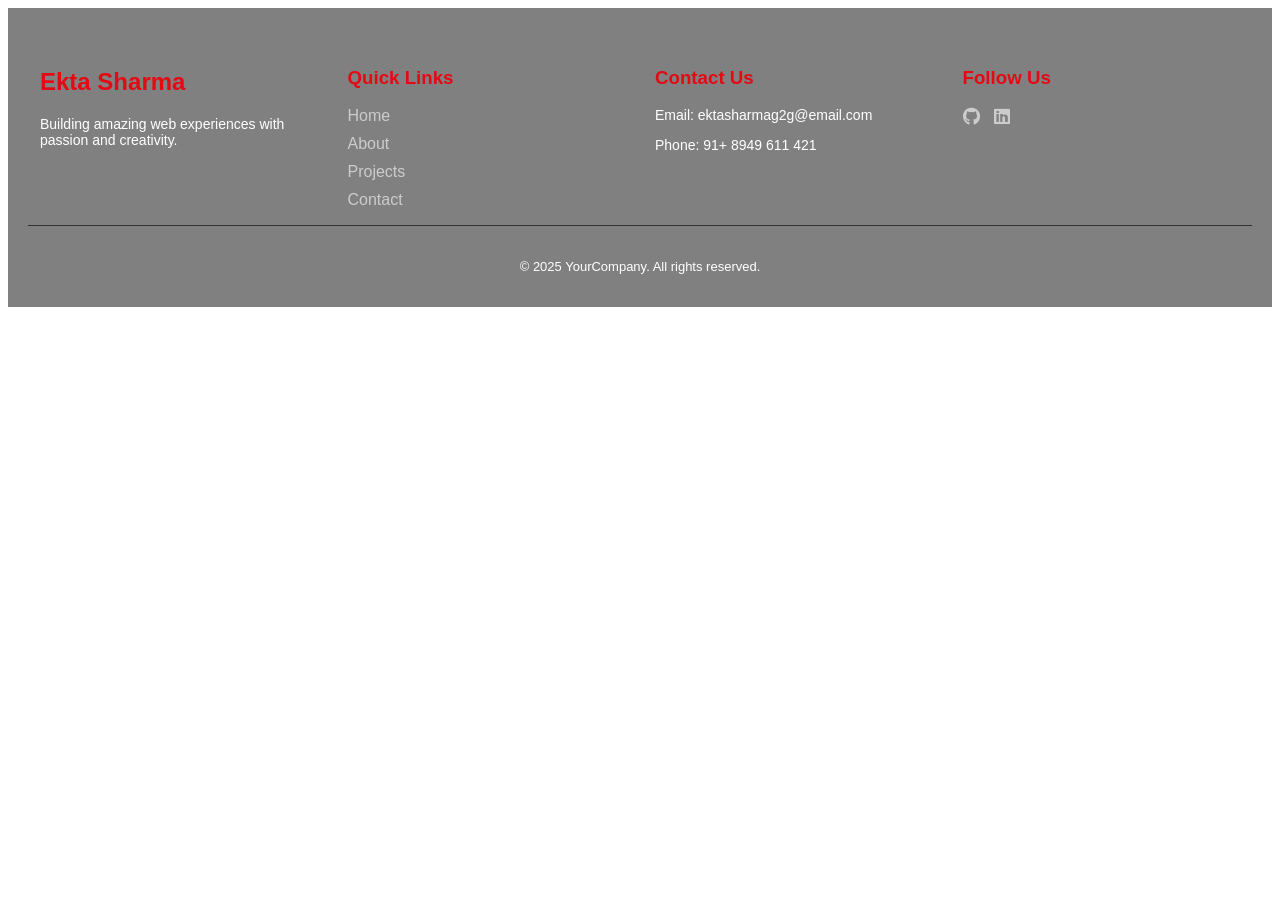
<file: footer.html>
<!DOCTYPE html>
 <html lang="en">
 <head>
    <meta charset="UTF-8">
    <meta name="viewport" content="width=device-width, initial-scale=1.0">
    <title>Document</title>
      <link rel="stylesheet" href="https://cdnjs.cloudflare.com/ajax/libs/font-awesome/6.5.1/css/all.min.css">  

 </head>
 <style>
    .footer {
  background-color: grey;
  padding: 20px;
  color: #fff;
  padding: 40px 20px 20px;
  font-family: 'Poppins', sans-serif;
  margin-bottom:100px    ;
}

.footer-container {
  display: grid;
  grid-template-columns: repeat(auto-fit, minmax(220px, 1fr));
  gap: 30px;
  max-width: 1200px;
  margin: auto;
}

.footer h2, .footer h3 {
  color: #e50914;
}

.footer a {
  color: #ccc;
  text-decoration: none;
}

.footer a:hover {
  color: #fff;
  text-decoration: underline;
}

.footer-about p,
.footer-contact p {
  font-size: 14px;
  margin-top: 10px;
}

.footer-links ul {
  list-style: none;
  padding: 0;
}

.footer-links li {
  margin-bottom: 10px;
}

.social-icons a {
  margin-right: 10px;
  font-size: 18px;
  color: #ccc;
}

.social-icons a:hover {
  color: #e50914;
}

.footer-bottom {
  text-align: center;
  padding-top: 20px;
  border-top: 1px solid #333;
  font-size: 13px;
}
@media (max-width: 768px) {
  .footer-container {
    flex-direction: column;
    align-items: center;
    text-align: center;
  }

  .footer-column {
    flex: 1 1 100%;
  }
} 
 </style>
 <body>
    <footer class="footer" >
  <div class="footer-container">
    <div class="footer-about">
      <h2>Ekta Sharma </h2>
      <p>Building amazing web experiences with passion and creativity.</p>
    </div>

    <div class="footer-links">
      <h3>Quick Links</h3>
      <ul>
        <li><a href="#">Home</a></li>
        <li><a href="#about">About</a></li>
        <li><a href="#projects">Projects</a></li>
        <li><a href="#contact">Contact</a></li>
      </ul>
    </div>    

    <div class="footer-contact">
      <h3>Contact Us</h3>
      <p>Email: ektasharmag2g@email.com</p>
      <p>Phone: 91+ 8949 611 421</p>
    </div>

    <div class="footer-social">
      <h3>Follow Us</h3>
      <div class="social-icons">
        <a href="#"><i class="fab fa-github"></i></a>
        <a href="#"><i class="fab fa-linkedin"></i></a>
      
      </div>
    </div>
  </div>
  <div class="footer-bottom">
    <p>&copy; 2025 YourCompany. All rights reserved.</p>
  </div>
</footer>

    
 </body>
 </html>
</file>
